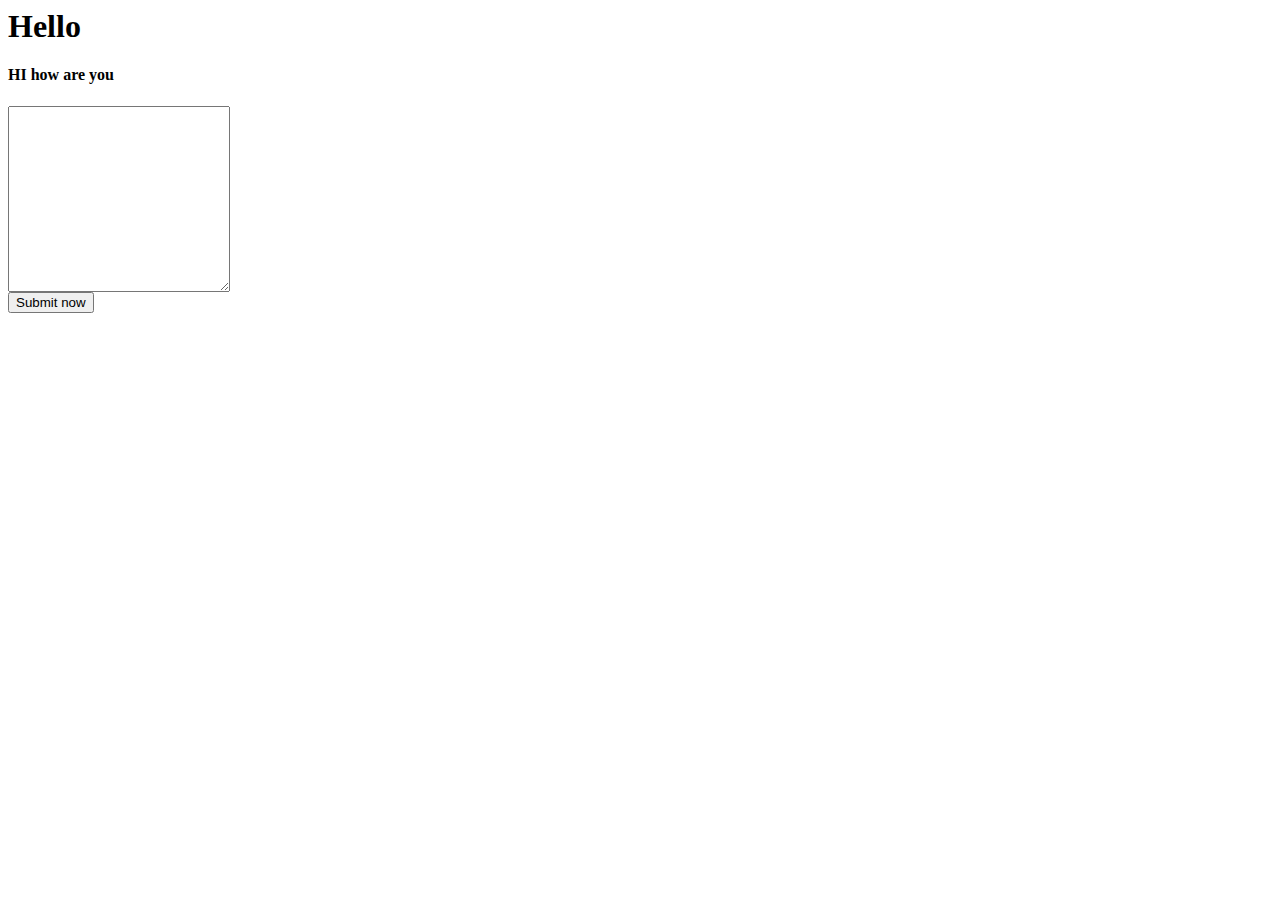
<file: language_conversion/simple.html>
<html>
 <body>
   <h1>Hello</h1>
   <p1 id="demo"></p1>
   <h3 id = "practice"></h3>
   <h4>My name is James</h4>

   <script>
   function do_stuff(){
    //var s  = {{to_display}};
    var text = document.getElementsByTagName("h4")[0].innerHTML; //gets content

    var b = document.getElementById("practice");
    document.getElementsByTagName("h4")[0].innerHTML = "HI how are you";


    }
    do_stuff();
   </script>
   <form action="/run_code"  method="post">
      <textarea cols="25" rows="12" name = "code"></textarea>
      <br />
      <input type="submit" value="Submit now" />



    </form>
 </body>
</html>
</file>
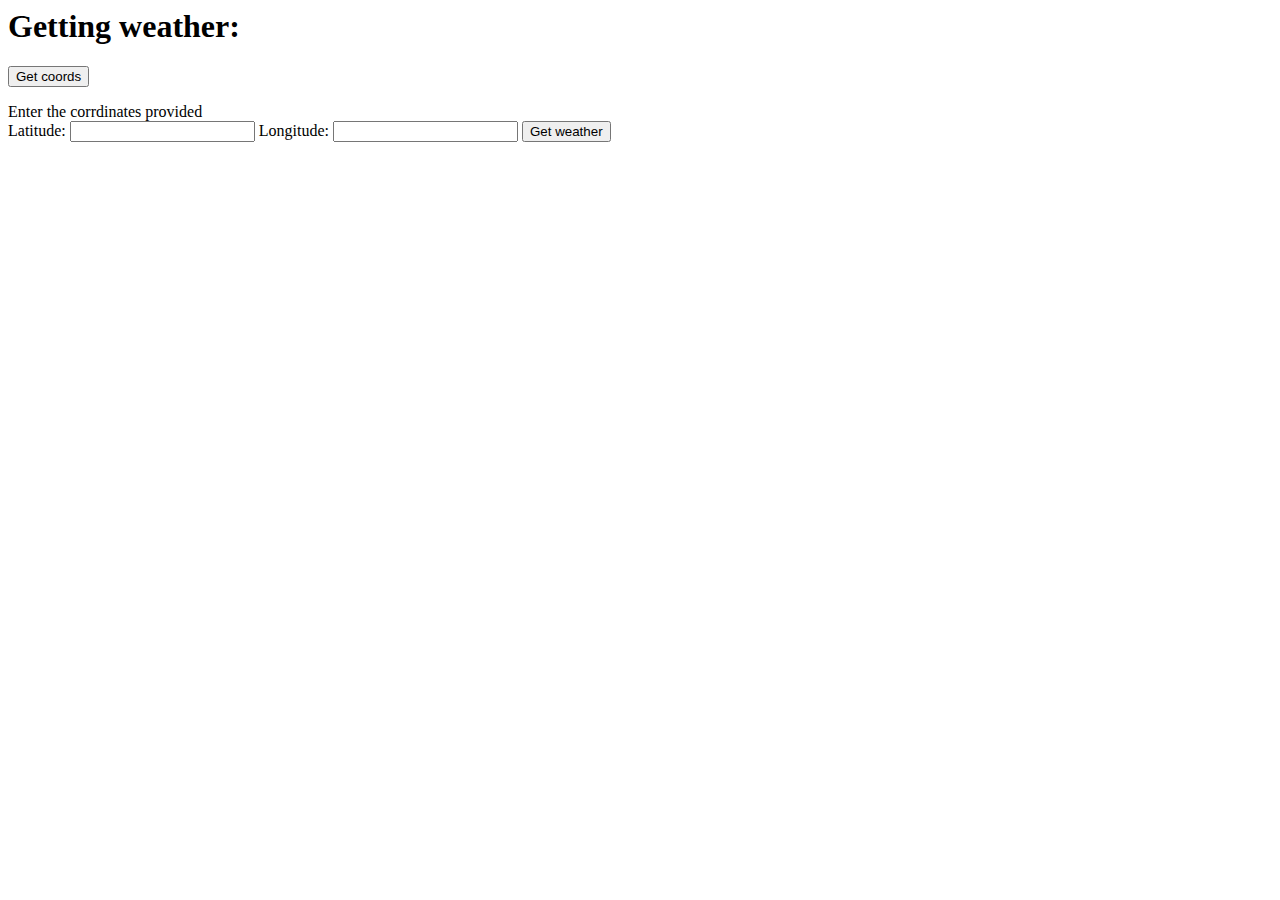
<file: weather_fetcher/gps_corrdinates.html>
<html>
  <h1>Getting weather:</h1>
  <button onclick="getLocation()">Get coords</button>
  <p id="demo"></p>
  <script>
  var x = document.getElementById("demo");
  function getLocation()
  {
    if (navigator.geolocation)
    {
      navigator.geolocation.getCurrentPosition(showPosition);
    }
    else {
        x.innerHTML = "Geolocation is not supported by this browser.";
    }

  }
  function showPosition(position)
  {
    x.innerHTML = "Latitude: " + position.coords.latitude +
    "<br>Longitude: " + position.coords.longitude;
  }
  </script>
  <p1>Enter the corrdinates provided</p1>
  <form action="/" method="post">
            Latitude: <input name="latitude" type="text" />
            Longitude: <input name="longitude" type="long" />
            <input value="Get weather" type="submit" />
    </form>
</html>
</file>
